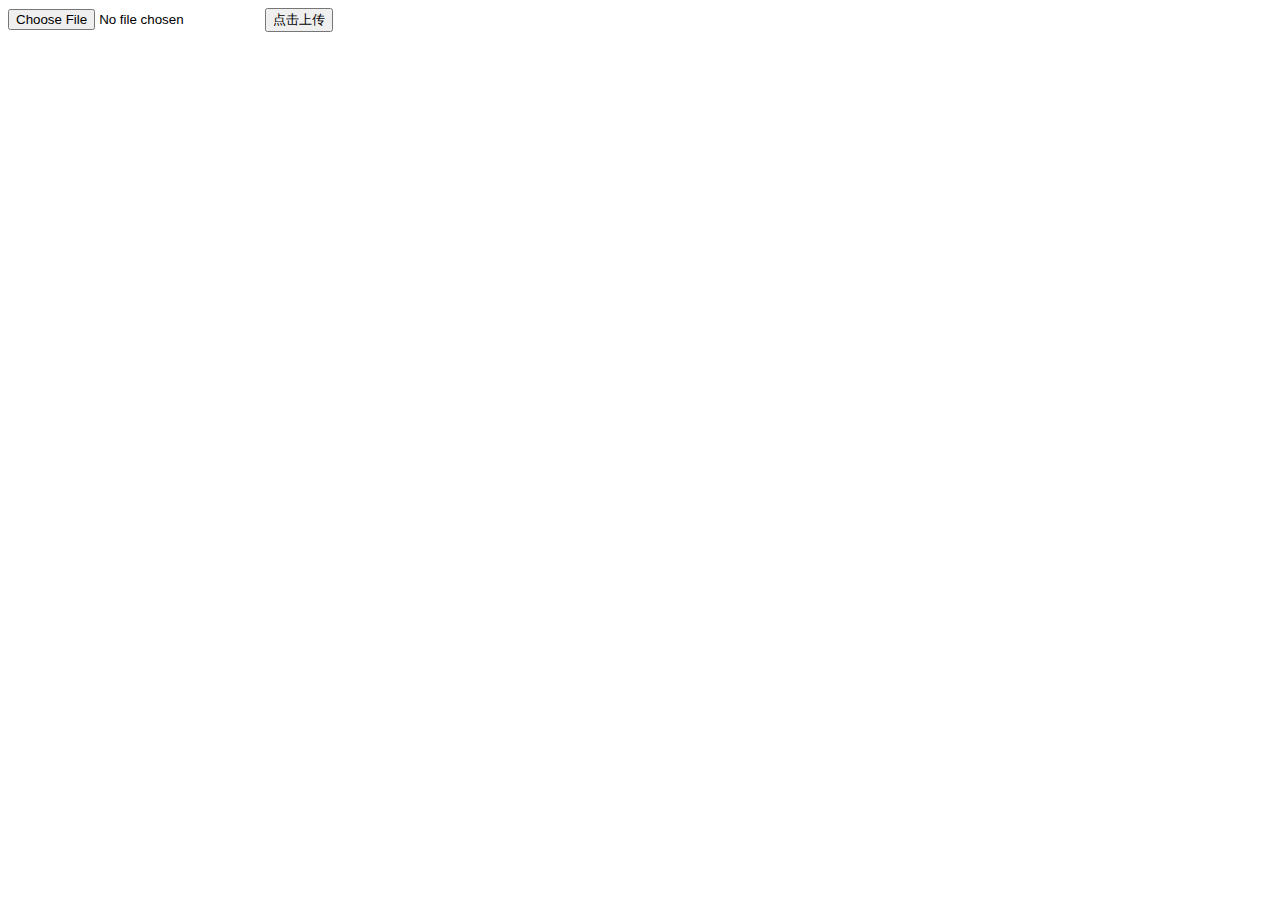
<file: view/upload_image.html>
<!DOCTYPE html>
<html lang="en">
<head>
	<meta charset="UTF-8">
	<title>请上传头像</title>
</head>
<body>
<form action="upload_image_deal.php" method="post" enctype="multipart/form-data" >
        <input type="file" name="image">
        <input type="submit" value="点击上传">
	</form>
	
</body>
</html>
</file>
